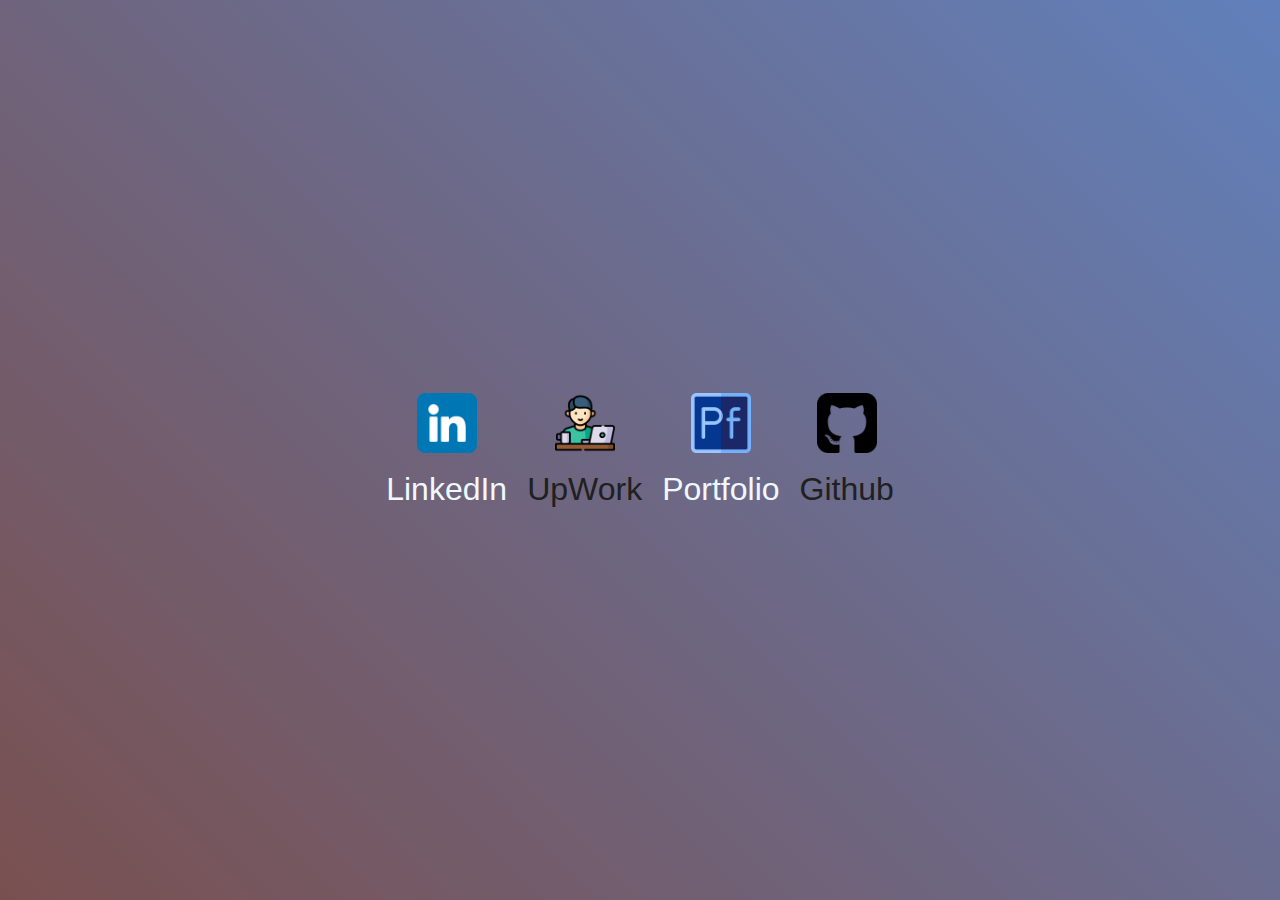
<file: index.html>
<!DOCTYPE html>
<html lang="en">

<head>
    <meta charset="UTF-8">
    <meta http-equiv="X-UA-Compatible" content="IE=edge">
    <meta name="viewport" content="width=device-width, initial-scale=1.0">
    <link rel="stylesheet" href="style.css">
    <title>Social Media</title>
</head>

<body>
    <div class="mediaIcons">
        <a href="linkedin.html"><img src="images/linkedin.png"><br>
            <p>LinkedIn</p>
        </a>
        <a href="upwork.html"><img src="images/freelancer.png"><br>
            <p>UpWork</p>
        </a>
        <a href="https://codesamp-rohan.github.io/Portfolio2/"><img src="images/portfolio.png"><br>
            <p>Portfolio</p>
        </a>
        <a href="github.html"><img src="images/github-sign.png"><br>
            <p>Github</p>
        </a>
    </div>
</body>

</html>
</file>
<file: style.css>
* {
    padding: 0;
    margin: 0;
    box-sizing: border-box;
    font-family: 'Gill Sans', 'Gill Sans MT', Calibri, 'Trebuchet MS', sans-serif;
}

body {
    display: flex;
    flex-wrap: wrap;
    align-items: center;
    justify-content: center;
    background: linear-gradient(45deg, #795050, #6180bb);
}

.mediaIcons {
    display: flex;
    flex-direction: row;
    flex-wrap: wrap;
    align-items: center;
    justify-content: center;
    width: 100%;
    height: 100vh;
    position: relative;
    gap: 20px;
}

.mediaIcons a {
    display: flex;
    flex-direction: column;
    align-items: center;
    text-decoration: none;
    color: aliceblue;
}

.mediaIcons a p {
    font-size: 2rem;
    font-weight: 100;
}

.mediaIcons img {
    width: 60px;
    height: auto;
    transition: 0.5s;
}

.mediaIcons a:nth-child(even) {
    color: #202020;
}

.mediaIcons a:nth-child(n-1):hover {
    gap: 10px;
}
</file>
